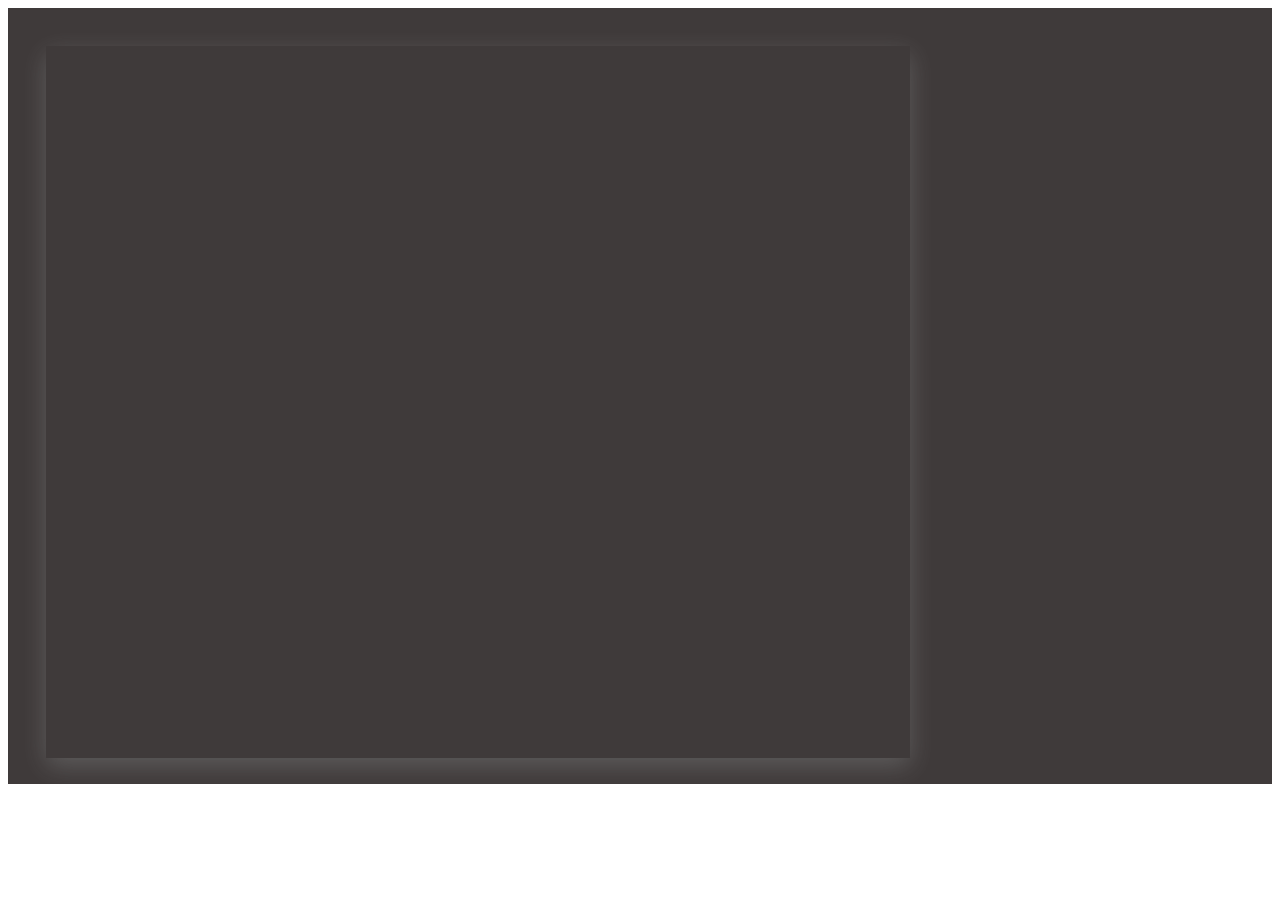
<file: video.html>
<!DOCTYPE html>
<html lang="en">
<head>
    <title>video</title>
    <link rel="stylesheet" href="./video.css" />
</head>
<body>
    <div id="main">
        <div id="vdetail">
            <div id="inside_vdetail"></div>
        </div>
        <div id="suggest"></div>
    </div>
</body>
</html>
<script src="./video.js">

</script>
</file>
<file: video.css>
#main{
    padding:3%;
    display: flex;
    height: 700px;
    background-color: rgb(63, 58, 58);
    color: white;
}
#vdetail{
    flex: 3;
}
#inside_vdetail{
    box-shadow: rgba(221, 228, 231, 0.2) 0px 8px 24px;;
    height: 100%;
   padding-left: 2%;
   padding-top: 12px;
}
#suggest{
    flex: 1;
    padding-left: 3%;
    vertical-align: top;
    overflow-y:auto;
}
#box{
    margin-top: -5px;
    vertical-align: top;
}
</file>
